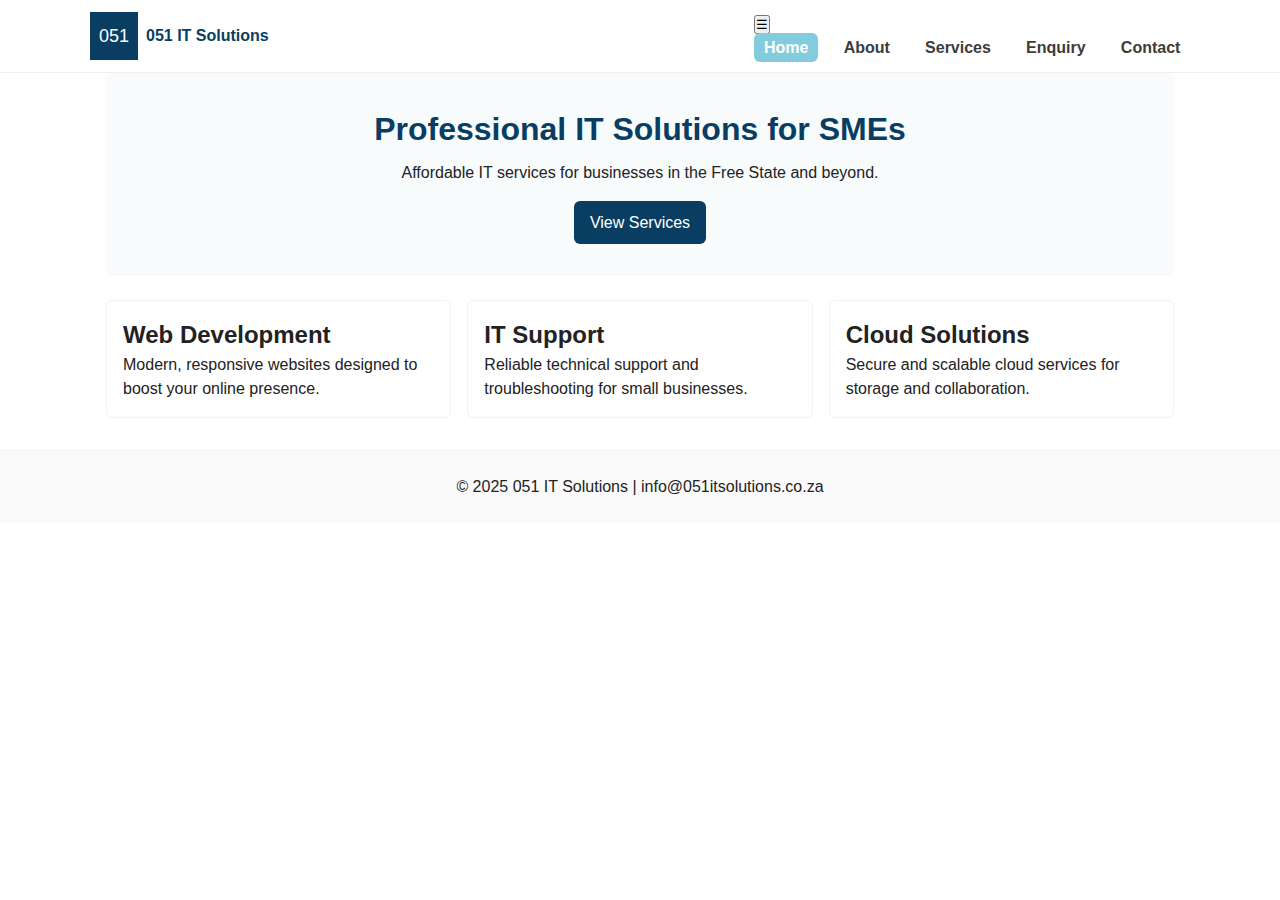
<file: index.html>
<!doctype html>
<html lang="en">
<head>
  <meta charset="utf-8">
  <meta name="viewport" content="width=device-width,initial-scale=1">
  <title>Home - 051 IT Solutions</title>
  <link rel="stylesheet" href="styles.css">
  <script defer src="script.js"></script>
</head>
<body>
  <header class="site-header">
    <div class="container header-wrap">
      <a class="logo" href="index.html">
        <img src="assets/img/logo.svg" alt="051 logo">051 IT Solutions
      </a>
      <nav class="site-nav">
        <button id="nav-toggle" aria-label="Toggle navigation">☰</button>
        <ul id="nav-links">
          <li><a href="index.html" class="active">Home</a></li>
          <li><a href="about.html">About</a></li>
          <li><a href="services.html">Services</a></li>
          <li><a href="enquiry.html">Enquiry</a></li>
          <li><a href="contact.html">Contact</a></li>
        </ul>
      </nav>
    </div>
  </header>

  <main class="container">
    <section class="hero">
      <h1>Professional IT Solutions for SMEs</h1>
      <p>Affordable IT services for businesses in the Free State and beyond.</p>
      <a href="services.html" class="btn">View Services</a>
    </section>

    <section class="features grid-3">
      <article class="card">
        <h2>Web Development</h2>
        <p>Modern, responsive websites designed to boost your online presence.</p>
      </article>
      <article class="card">
        <h2>IT Support</h2>
        <p>Reliable technical support and troubleshooting for small businesses.</p>
      </article>
      <article class="card">
        <h2>Cloud Solutions</h2>
        <p>Secure and scalable cloud services for storage and collaboration.</p>
      </article>
    </section>
  </main>

  <footer class="site-footer">
    <div class="container">
      <p>&copy; 2025 051 IT Solutions | info@051itsolutions.co.za</p>
    </div>
  </footer>
</body>
</html>
</file>
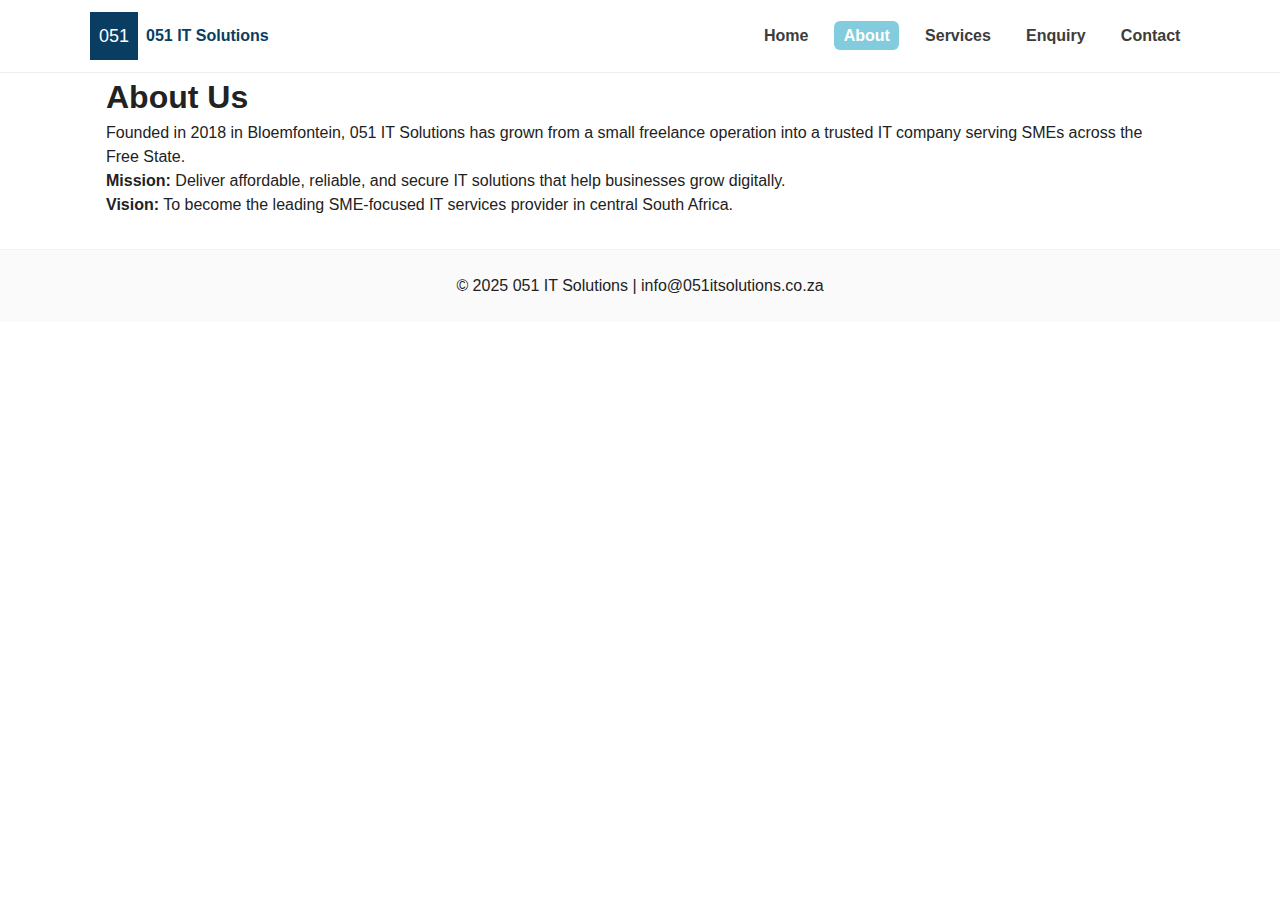
<file: about.html>
<!doctype html>
<html lang="en">
<head>
  <meta charset="utf-8">
  <meta name="viewport" content="width=device-width,initial-scale=1">
  <title>About - 051 IT Solutions</title>
  <link rel="stylesheet" href="styles.css">
</head>
<body>
  <header class="site-header">
    <div class="container header-wrap">
      <a class="logo" href="index.html"><img src="assets/img/logo.svg" alt="051 logo">051 IT Solutions</a>
      <nav class="site-nav">
        <ul>
          <li><a href="index.html">Home</a></li>
          <li><a href="about.html" class="active">About</a></li>
          <li><a href="services.html">Services</a></li>
          <li><a href="enquiry.html">Enquiry</a></li>
          <li><a href="contact.html">Contact</a></li>
        </ul>
      </nav>
    </div>
  </header>

  <main class="container">
    <h1>About Us</h1>
    <p>Founded in 2018 in Bloemfontein, 051 IT Solutions has grown from a small freelance operation into a trusted IT company serving SMEs across the Free State.</p>
    <p><strong>Mission:</strong> Deliver affordable, reliable, and secure IT solutions that help businesses grow digitally.</p>
    <p><strong>Vision:</strong> To become the leading SME-focused IT services provider in central South Africa.</p>
  </main>

  <footer class="site-footer">
    <div class="container">
      <p>&copy; 2025 051 IT Solutions | info@051itsolutions.co.za</p>
    </div>
  </footer>
</body>
</html>
</file>
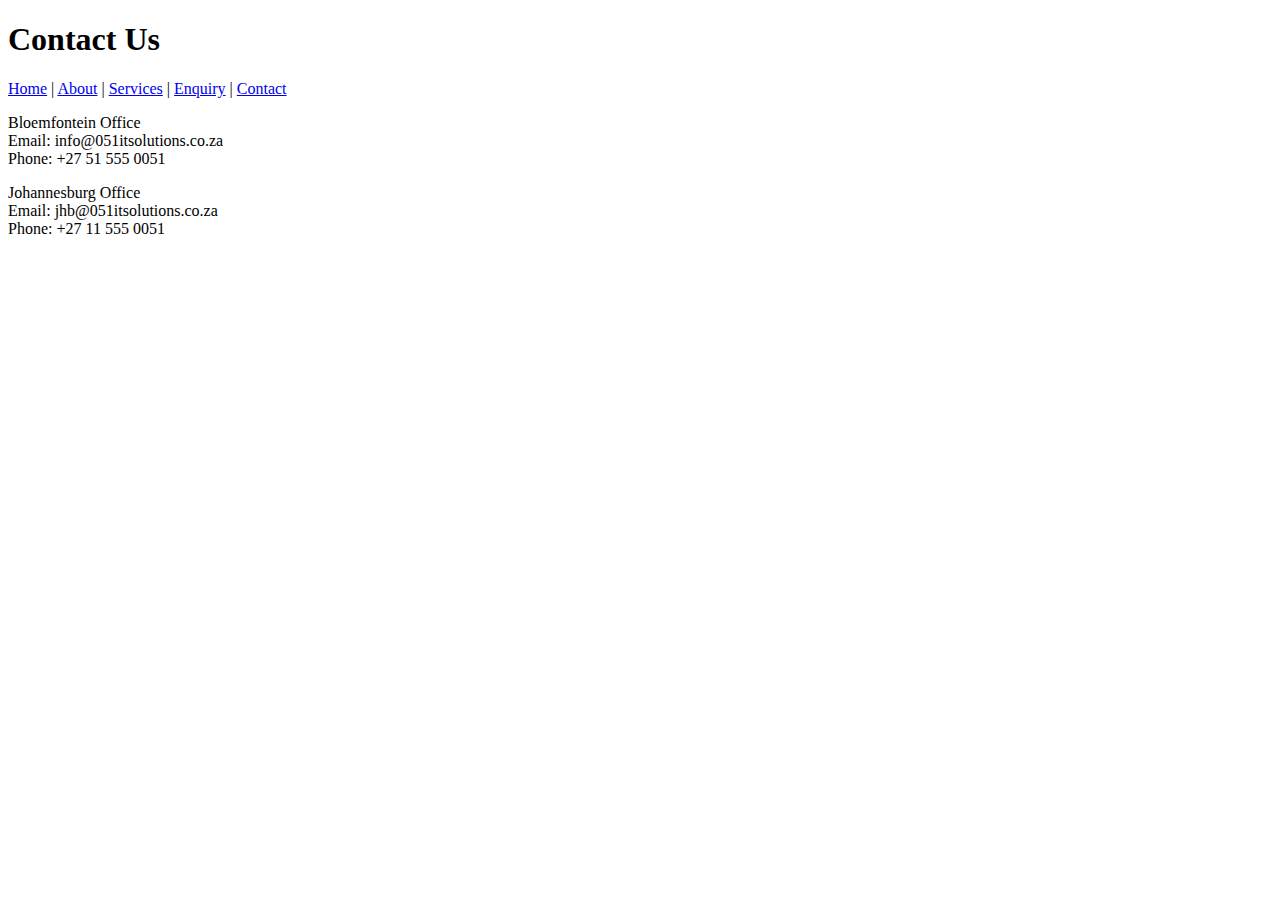
<file: contact.html>
<!doctype html>
<html>
<head>
  <meta charset="utf-8">
  <title>Contact - 051 IT Solutions</title>
</head>
<body>
  <h1>Contact Us</h1>
  <nav>
    <a href="index.html">Home</a> |
    <a href="about.html">About</a> |
    <a href="services.html">Services</a> |
    <a href="enquiry.html">Enquiry</a> |
    <a href="contact.html">Contact</a>
  </nav>
  <p>Bloemfontein Office<br>
     Email: info@051itsolutions.co.za<br>
     Phone: +27 51 555 0051</p>

  <p>Johannesburg Office<br>
     Email: jhb@051itsolutions.co.za<br>
     Phone: +27 11 555 0051</p>
</body>
</html>
</file>
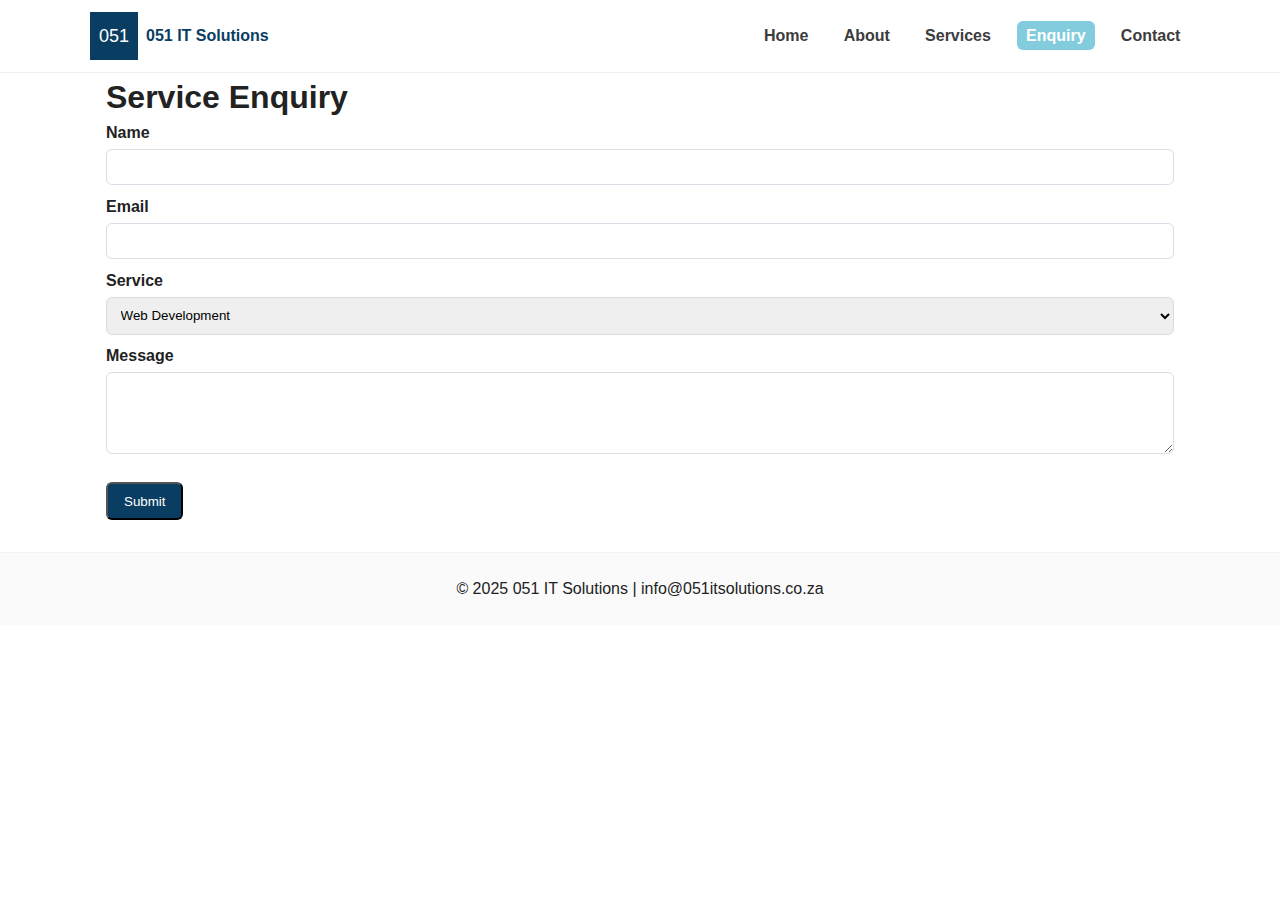
<file: enquiry.html>
<!doctype html>
<html lang="en">
<head>
  <meta charset="utf-8">
  <meta name="viewport" content="width=device-width,initial-scale=1">
  <title>Enquiry - 051 IT Solutions</title>
  <link rel="stylesheet" href="styles.css">
</head>
<body>
  <header class="site-header">
    <div class="container header-wrap">
      <a class="logo" href="index.html"><img src="assets/img/logo.svg" alt="051 logo">051 IT Solutions</a>
      <nav class="site-nav">
        <ul>
          <li><a href="index.html">Home</a></li>
          <li><a href="about.html">About</a></li>
          <li><a href="services.html">Services</a></li>
          <li><a href="enquiry.html" class="active">Enquiry</a></li>
          <li><a href="contact.html">Contact</a></li>
        </ul>
      </nav>
    </div>
  </header>

  <main class="container">
    <h1>Service Enquiry</h1>
    <form class="contact-form">
      <label>Name<input type="text" name="name" required></label>
      <label>Email<input type="email" name="email" required></label>
      <label>Service
        <select name="service">
          <option value="web">Web Development</option>
          <option value="support">IT Support</option>
          <option value="cloud">Cloud Solutions</option>
        </select>
      </label>
      <label>Message<textarea name="message" rows="4" required></textarea></label>
      <button class="btn" type="submit">Submit</button>
    </form>
  </main>

  <footer class="site-footer">
    <div class="container">
      <p>&copy; 2025 051 IT Solutions | info@051itsolutions.co.za</p>
    </div>
  </footer>
</body>
</html>
</file>
<file: styles.css>
/* Reset and base */
* { box-sizing: border-box; margin: 0; padding: 0; }
body { font-family: Arial, Helvetica, sans-serif; color: #222; line-height: 1.5; }
.container { max-width: 1100px; margin: 0 auto; padding: 0 1rem; }

/* Header */
.site-header { background: #fff; border-bottom: 1px solid #eee; position: sticky; top: 0; }
.header-wrap { display: flex; justify-content: space-between; align-items: center; padding: 0.75rem 0; }
.logo { display: flex; align-items: center; gap: 0.5rem; font-weight: 700; color: #0A3D62; text-decoration: none; }

/* Navigation */
.site-nav ul { list-style: none; display: flex; gap: 1rem; }
.site-nav a { color: #3C3C3C; text-decoration: none; padding: 0.4rem 0.6rem; border-radius: 6px; font-weight: 600; }
.site-nav a:hover, .site-nav a.active { background: #82CCDD; color: #fff; }

/* Hero */
.hero { padding: 2rem 0; text-align: center; background: #f8fbfc; margin-bottom: 1.5rem; border-radius: 6px; }
.hero h1 { font-size: 2rem; color: #0A3D62; margin-bottom: 0.5rem; }
.hero p { margin-bottom: 1rem; }
.btn { display: inline-block; background: #0A3D62; color: #fff; padding: 0.6rem 1rem; border-radius: 6px; text-decoration: none; }

/* Cards / Features */
.grid-3 { display: grid; grid-template-columns: repeat(3, 1fr); gap: 1rem; }
.card { border: 1px solid #eef3f6; padding: 1rem; border-radius: 6px; background: #fff; transition: transform 0.2s ease; }
.card:hover { transform: translateY(-4px); box-shadow: 0 6px 18px rgba(0,0,0,0.06); }

/* Service list */
.service-list { margin: 1rem 0; padding-left: 1.25rem; }
.service-list li { margin-bottom: 0.5rem; }

/* Forms */
.contact-form label { display: block; margin-bottom: 0.6rem; font-weight: 600; }
.contact-form input, .contact-form textarea, .contact-form select {
  width: 100%; padding: 0.6rem; border: 1px solid #d8dee6; border-radius: 6px; margin-top: 0.25rem;
}
.contact-form button { margin-top: 0.75rem; }

/* Footer */
.site-footer { border-top: 1px solid #eef3f6; padding: 1.5rem 0; background: #fafafa; margin-top: 2rem; text-align: center; }

/* Responsive */
@media (max-width: 980px) {
  .grid-3 { grid-template-columns: repeat(2, 1fr); }
}
@media (max-width: 760px) {
  .grid-3 { grid-template-columns: 1fr; }
  .site-nav ul { flex-direction: column; gap: 0.5rem; }
  .hero h1 { font-size: 1.6rem; }
}

/* Accessibility */
a:focus, input:focus, button:focus, textarea:focus {
  outline: 3px solid #82CCDD;
  outline-offset: 2px;
}
</file>
